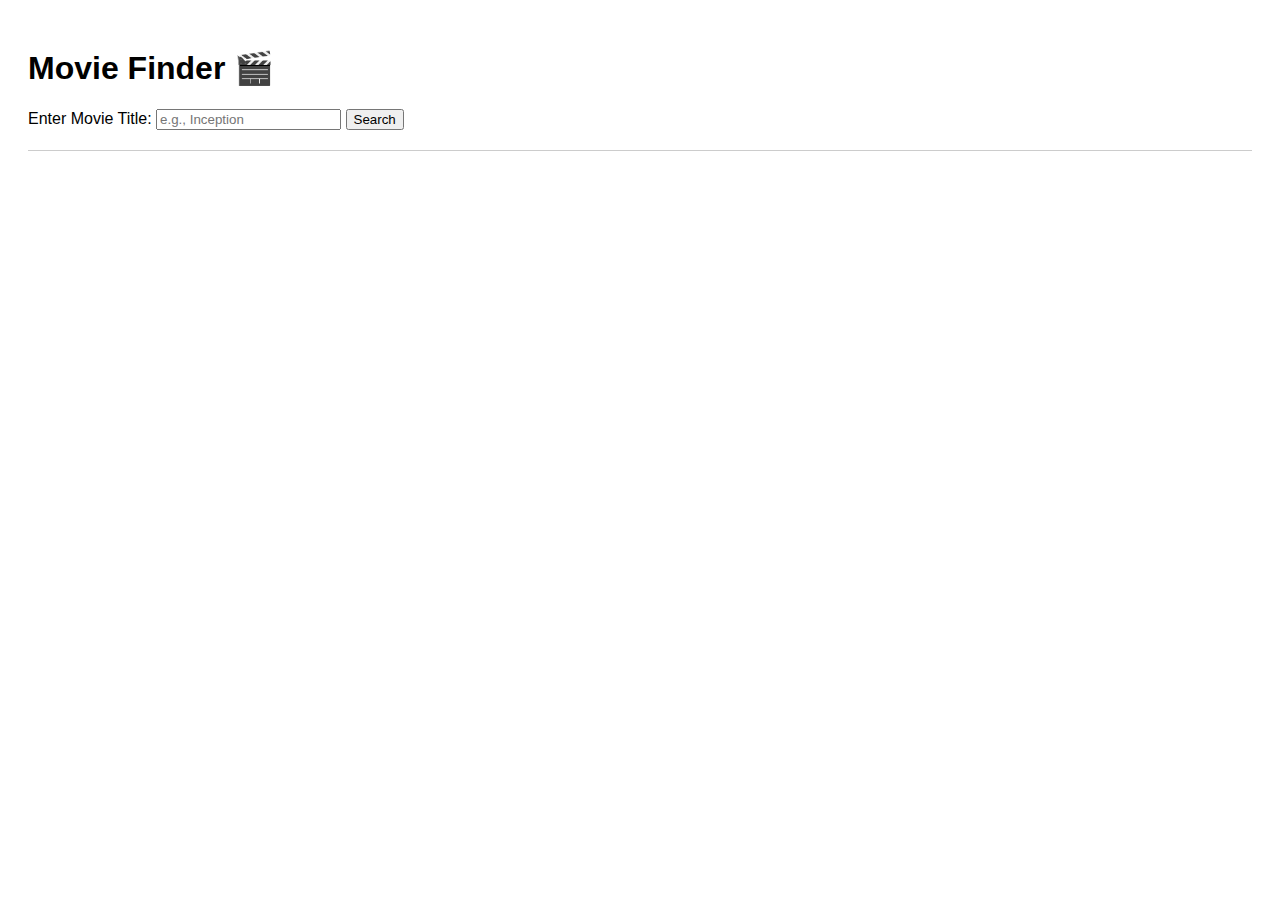
<file: index2.html>
<!DOCTYPE html>
<html lang="en">
<head>
    <meta charset="UTF-8">
    <meta name="viewport" content="width=device-width, initial-scale=1.0">
    <title>Movie Search</title>
   <script src="index2.js"></script>
    <style>
        /* Basic styling for better readability */
        body { font-family: Arial, sans-serif; padding: 20px; }
        #results { margin-top: 20px; border-top: 1px solid #ccc; padding-top: 10px; }
        .movie-card { border: 1px solid #eee; padding: 15px; margin-bottom: 10px; border-radius: 5px; }
        .movie-card h3 { margin-top: 0; }
        .error { color: red; }
    </style>
</head>
<body>

    <h1>Movie Finder 🎬</h1>

    <form id="movieSearchForm">
        <label for="movieTitle">Enter Movie Title:</label>
        <input type="text" id="movieTitle" name="movieTitle" required placeholder="e.g., Inception">
        <button type="submit">Search</button>
    </form>

    <div id="results">
        </div>
</body>
</html>
</file>
